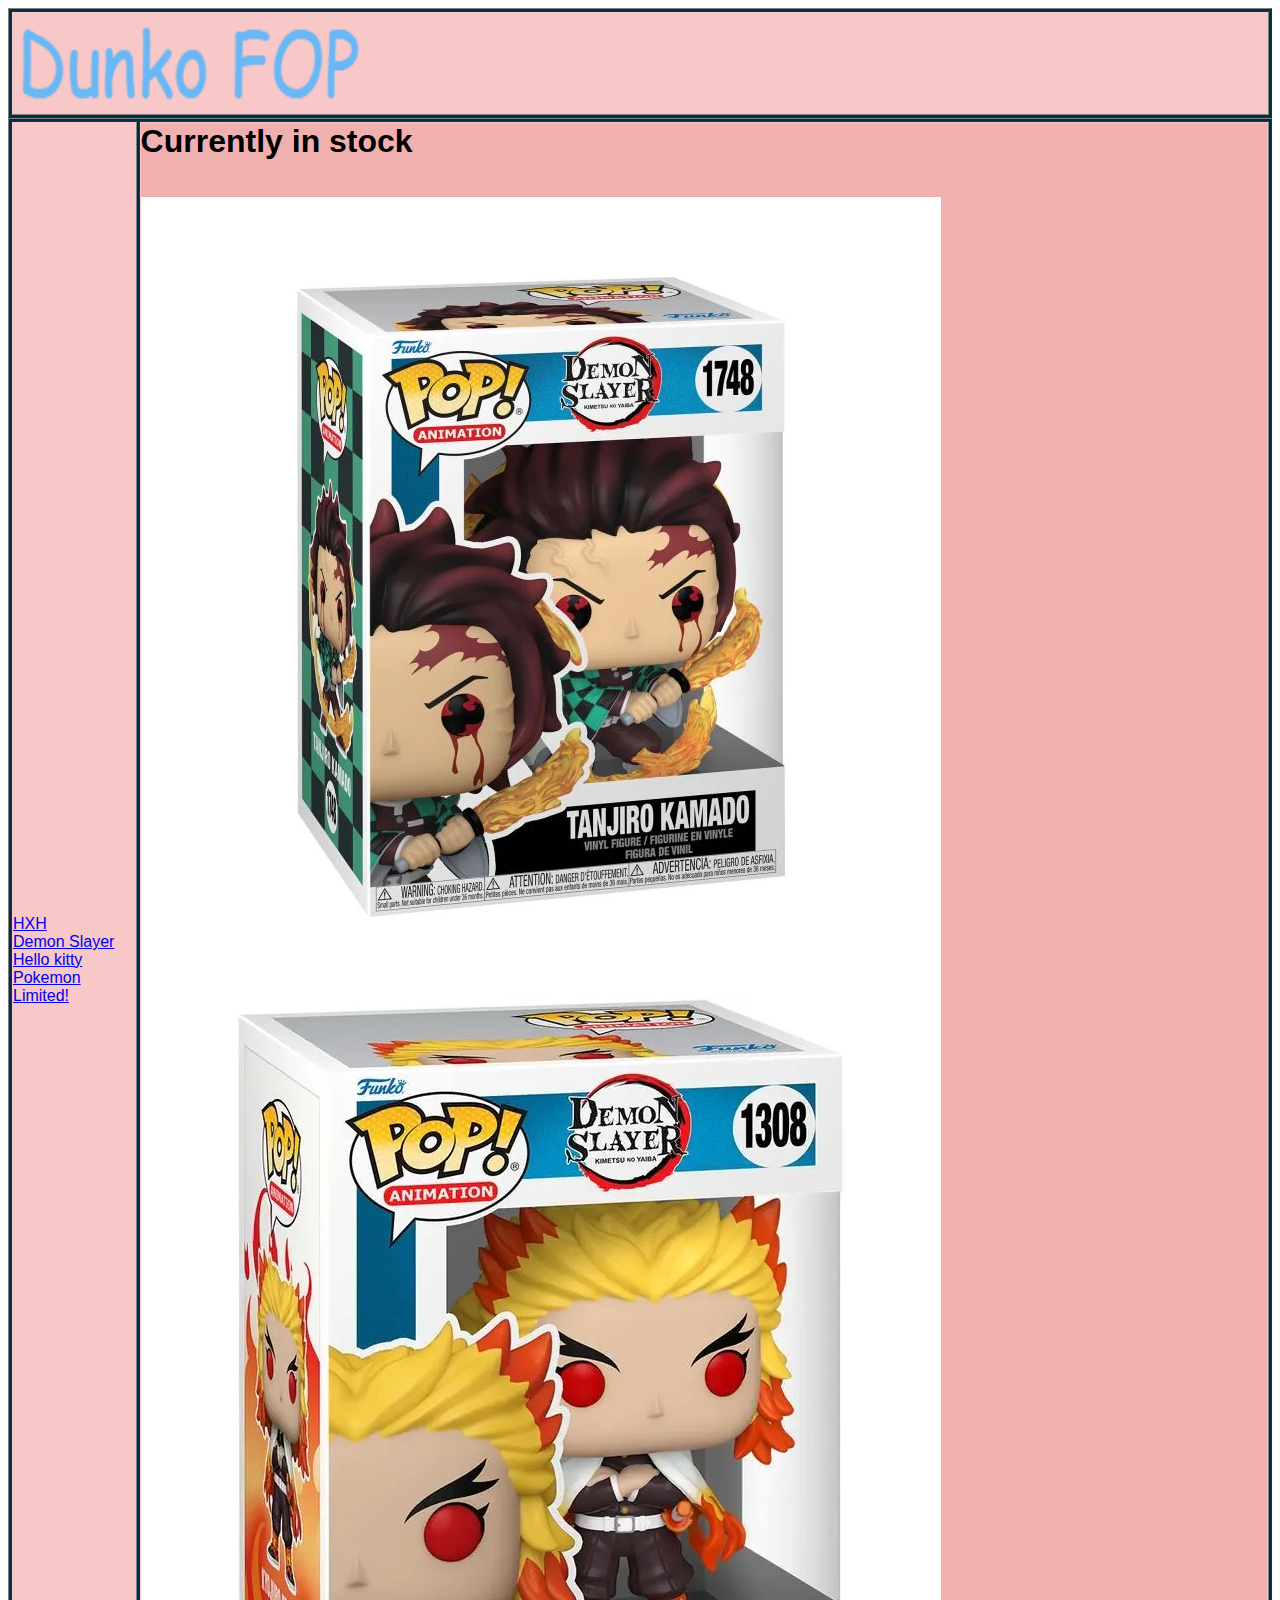
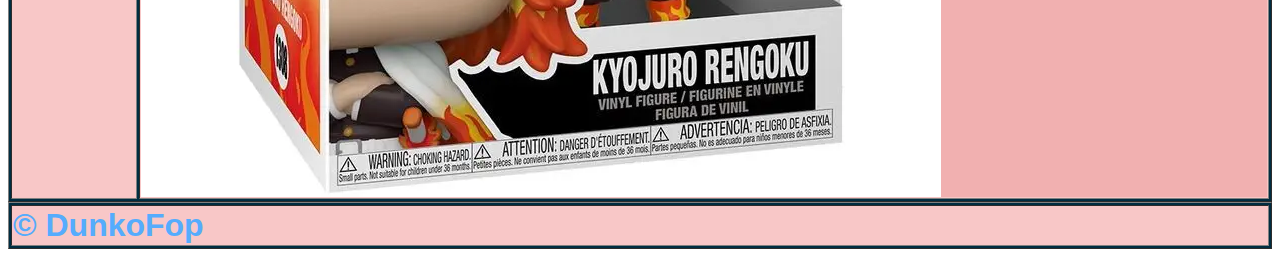
<file: Demon_Slayer.html>
<html>
<meta charset="utf8">
<title>DunkoFop</title>
<link rel="stylesheet" href="styles.css">

<table border="1" width="100%">
<tr>
	<td>
		<a href="index.html"><img src="Dunko.png" style="width: 350px;height: 100px;">
		</td>
</tr>
</table>
<table border="1" width="100%" height="100%">
<tr>
	<td style="width:10%">
	<a href="Hxh.html">HXH</a>
	<br>
	<a href="Demon_Slayer.html">Demon Slayer</a>
	<br>
	<a href="Hello_kitty.html">Hello kitty</a>
	<br>
	<a href="Pokemon.html">Pokemon</a>
	<br>
	<a href="James.html">Limited!</a>
	<br>
	</td>
	<td><h1>Currently in stock<h1><br>
	<img src="Tanjiro.webp" style="height: 800px; width: 800px;"><img src="Rengoku.webp" style="height: 800px; width: 800px;">
	</td>
</tr>
</table>
<table border="1" width="100%">
<tr>
	<td><b style="font-size:200%">© DunkoFop</b></td>
</tr>
</table>

<html>
</file>
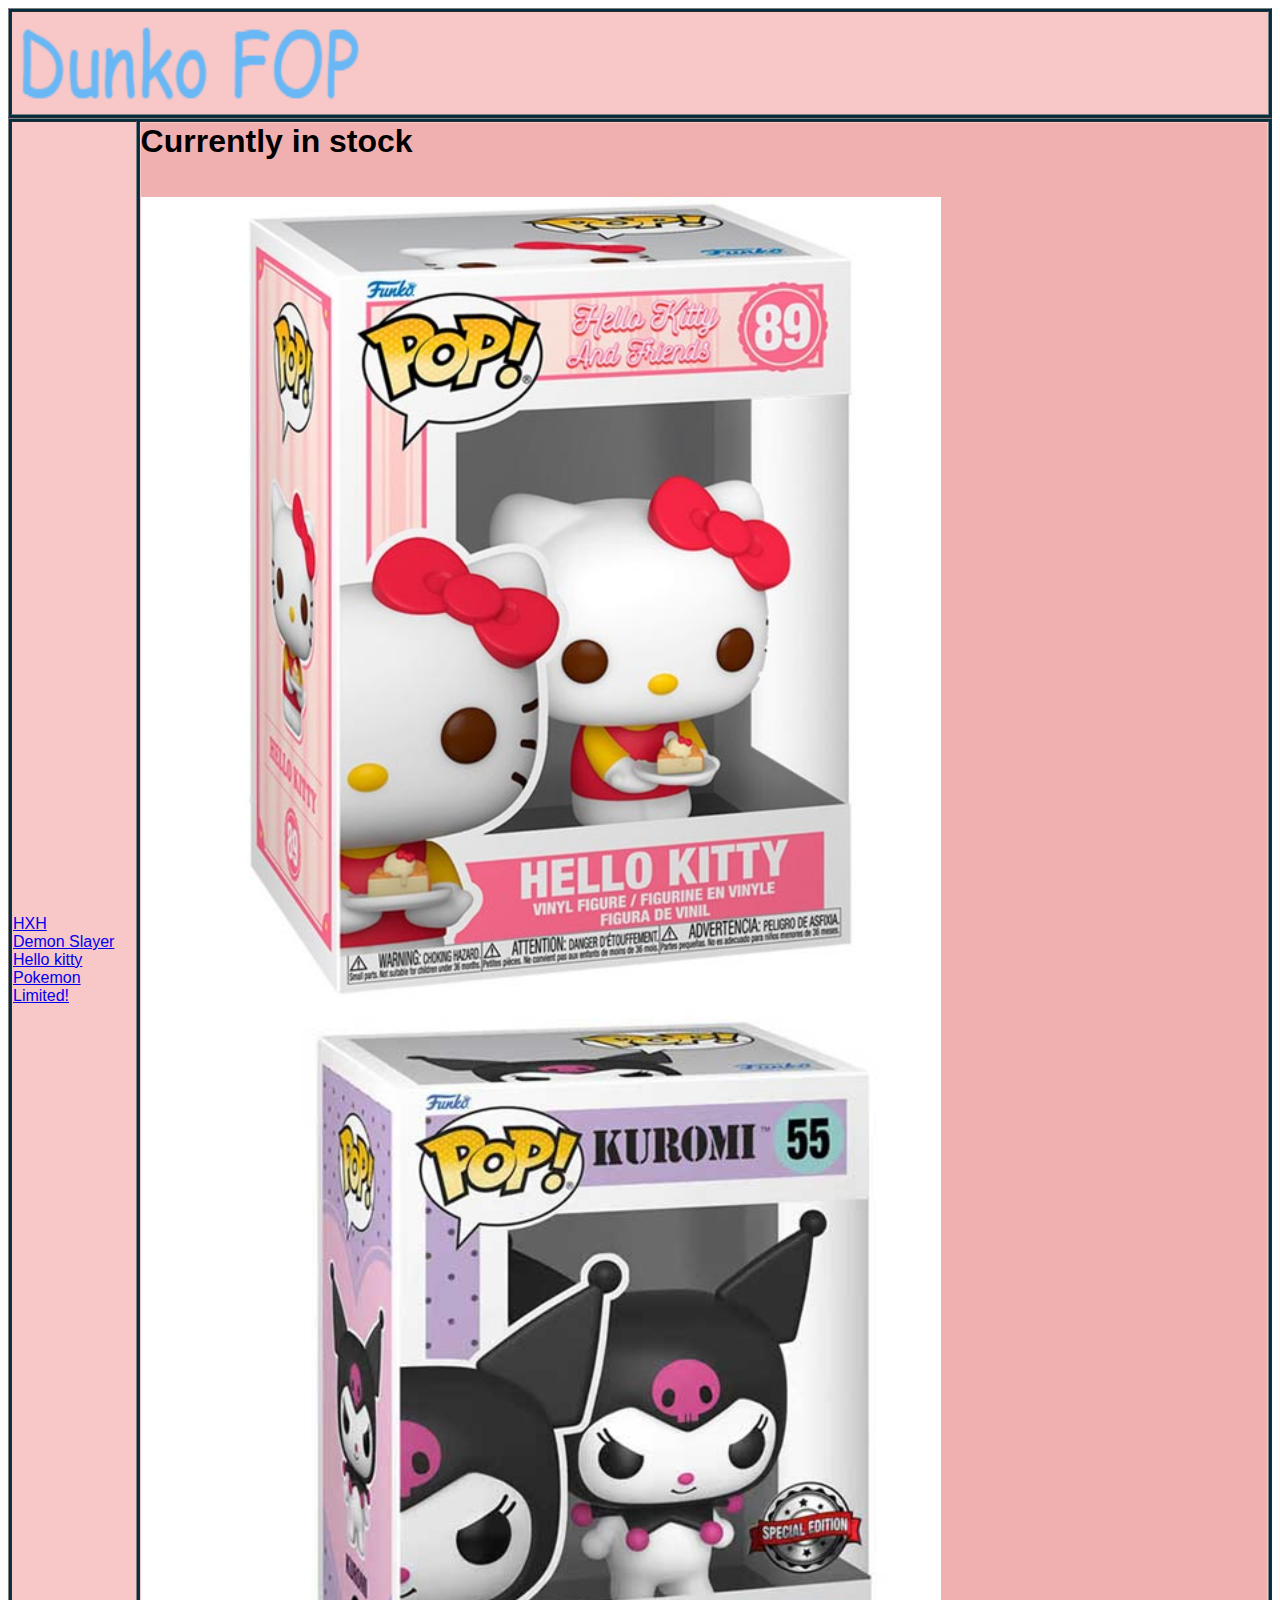
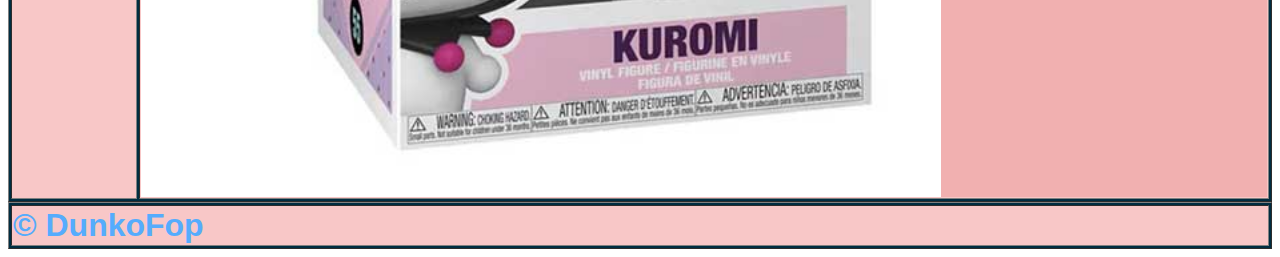
<file: Hello_kitty.html>
<html>
<meta charset="utf8">
<title>DunkoFop</title>
<link rel="stylesheet" href="styles.css">

<table border="1" width="100%">
<tr>
	<td>
		<a href="index.html"><img src="Dunko.png" style="width: 350px;height: 100px;">
		</td>
</tr>
</table>
<table border="1" width="100%" height="100%">
<tr>
	<td style="width:10%">
	<a href="Hxh.html">HXH</a>
	<br>
	<a href="Demon_Slayer.html">Demon Slayer</a>
	<br>
	<a href="Hello_kitty.html">Hello kitty</a>
	<br>
	<a href="Pokemon.html">Pokemon</a>
	<br>
	<a href="James.html">Limited!</a>
	<br>
	</td>
	<td><h1>Currently in stock<h1><br>
	<img src="Hello Kiggy.jpg" style="height: 800px; width: 800px;"><img src="Kuwomi.jpg" style="height: 800px; width: 800px;">
	</td>
</tr>
</table>
<table border="1" width="100%">
<tr>
	<td><b style="font-size:200%">© DunkoFop</b></td>
</tr>
</table>

<html>
</file>
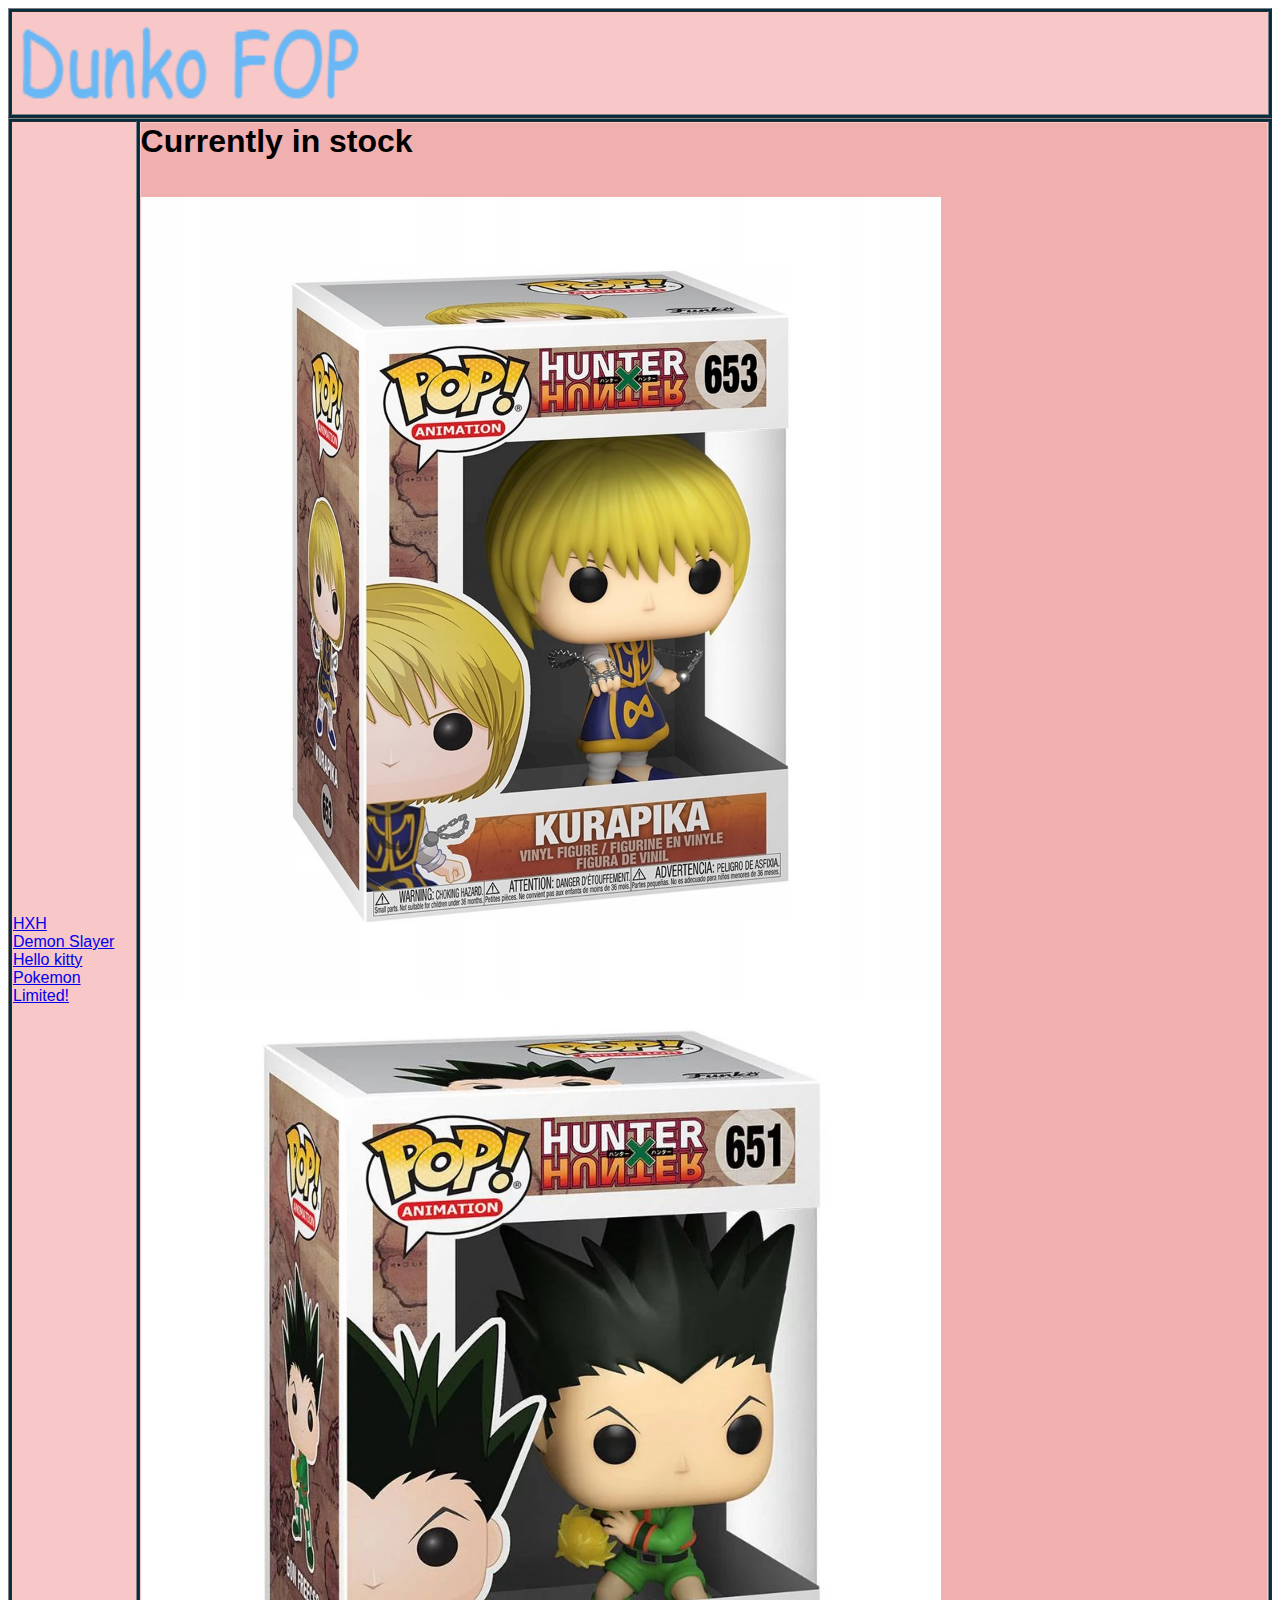
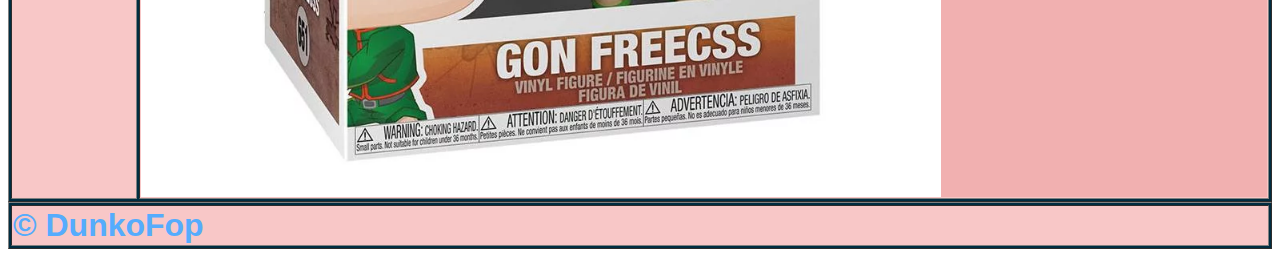
<file: Hxh.html>
<html>
<meta charset="utf8">
<title>DunkoFop</title>
<link rel="stylesheet" href="styles.css">

<table border="1" width="100%">
<tr>
	<td>
		<a href="index.html"><img src="Dunko.png" style="width: 350px;height: 100px;">
		</td>
</tr>
</table>
<table border="1" width="100%" height="100%">
<tr>
	<td style="width:10%">
	<a href="Hxh.html">HXH</a>
	<br>
	<a href="Demon_Slayer.html">Demon Slayer</a>
	<br>
	<a href="Hello_kitty.html">Hello kitty</a>
	<br>
	<a href="Pokemon.html">Pokemon</a>
	<br>
	<a href="James.html">Limited!</a>
	<br>
	</td>
	<td><h1>Currently in stock<h1><br>
	<img src="Kurapika.jpg" style="height: 800px; width: 800px;"><img src="Gon.webp" style="height: 800px; width: 800px;">
	</td>
</tr>
</table>
<table border="1" width="100%">
<tr>
	<td><b style="font-size:200%">© DunkoFop</b></td>
</tr>
</table>

<html>
</file>
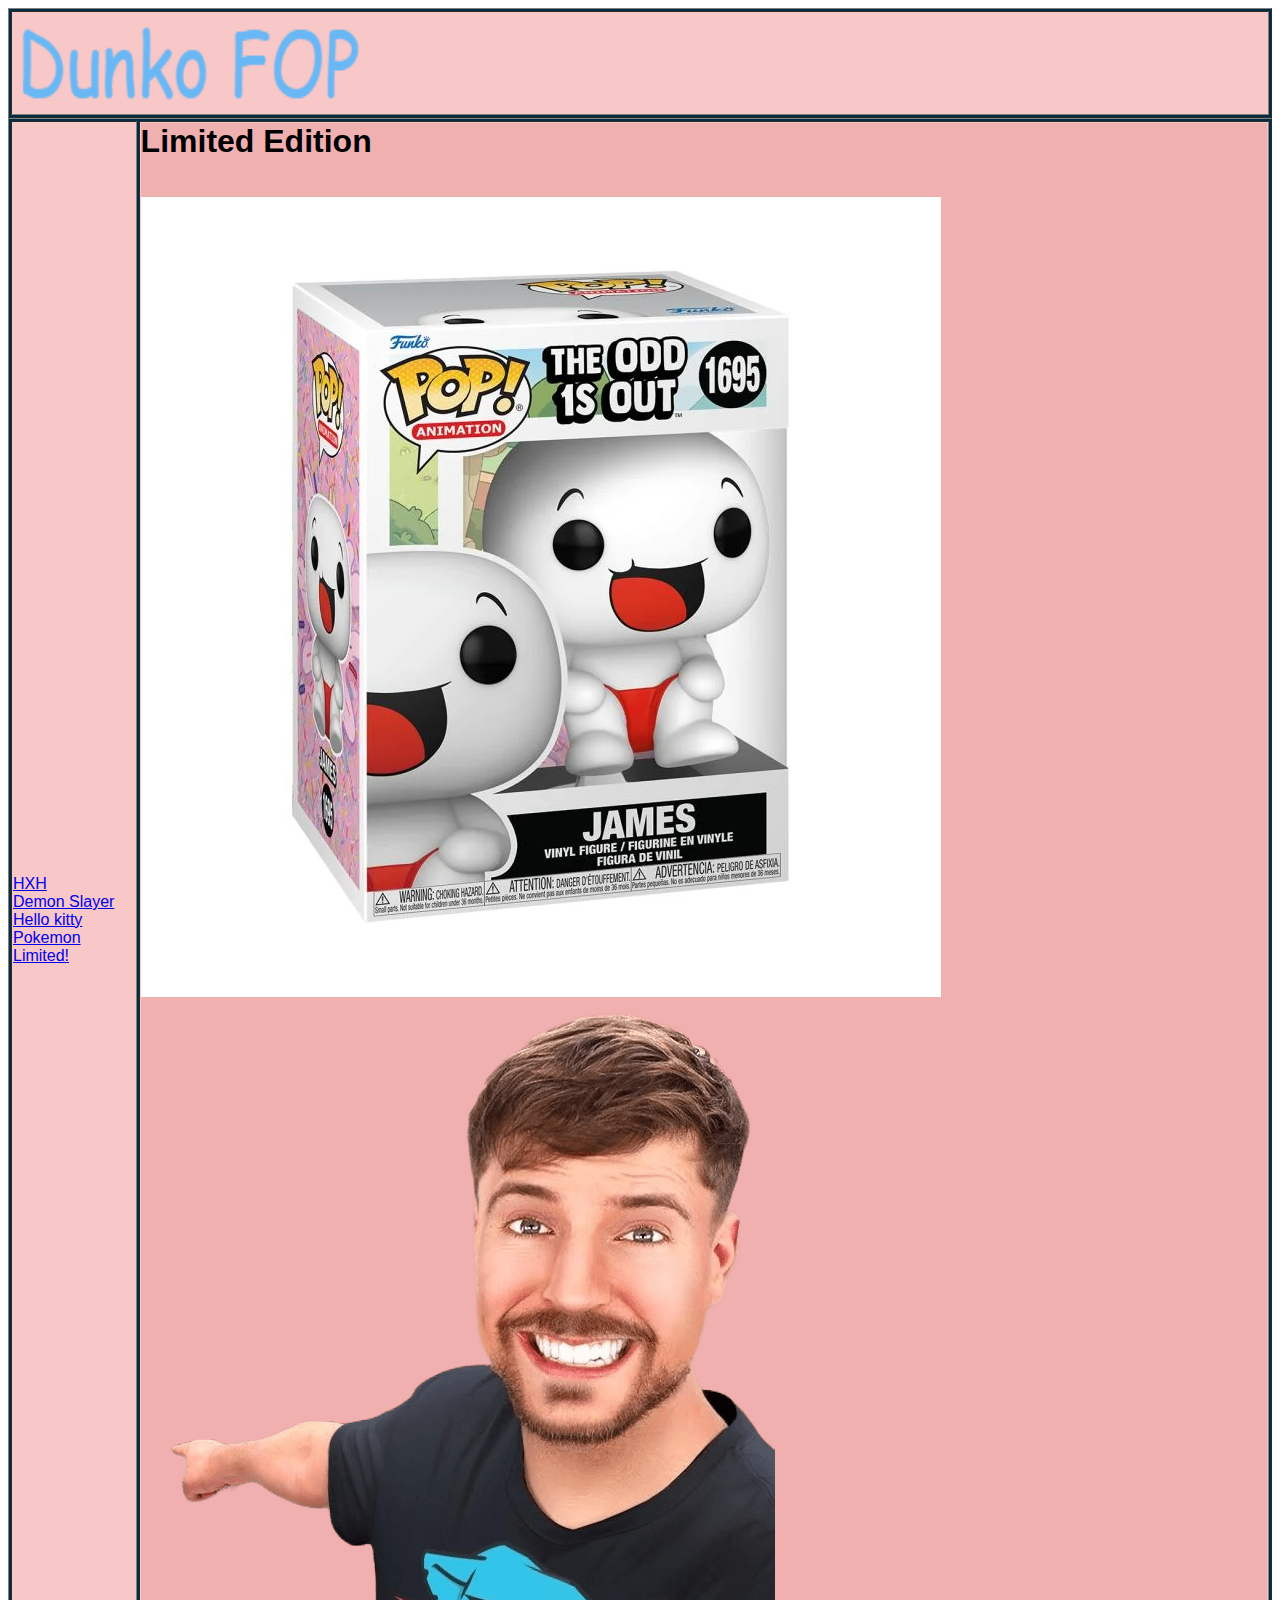
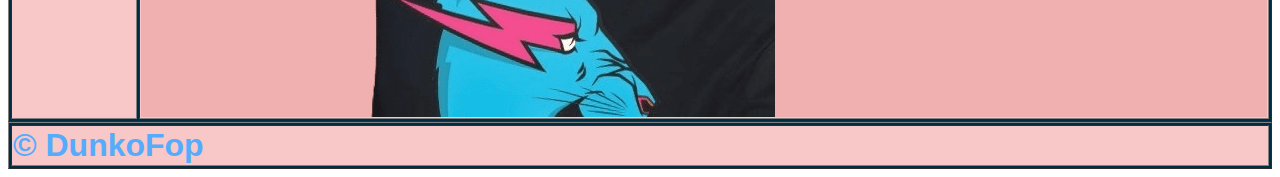
<file: James.html>
<html>
<meta charset="utf8">
<title>DunkoFop</title>
<link rel="stylesheet" href="styles.css">

<table border="1" width="100%">
<tr>
	<td>
		<a href="index.html"><img src="Dunko.png" style="width: 350px;height: 100px;">
		</td>
</tr>
</table>
<table border="1" width="100%" height="100%">
<tr>
	<td style="width:10%">
	<a href="Hxh.html">HXH</a>
	<br>
	<a href="Demon_Slayer.html">Demon Slayer</a>
	<br>
	<a href="Hello_kitty.html">Hello kitty</a>
	<br>
	<a href="Pokemon.html">Pokemon</a>
	<br>
	<a href="James.html">Limited!</a>
	<br>
	</td>
	<td><h1>Limited Edition<h1><br>
	<img src="James.webp"><img src="mrbeast.png">
	</td>
</tr>
</table>
<table border="1" width="100%">
<tr>
	<td><b style="font-size:200%">© DunkoFop</b></td>
</tr>
</table>

<html>
</file>
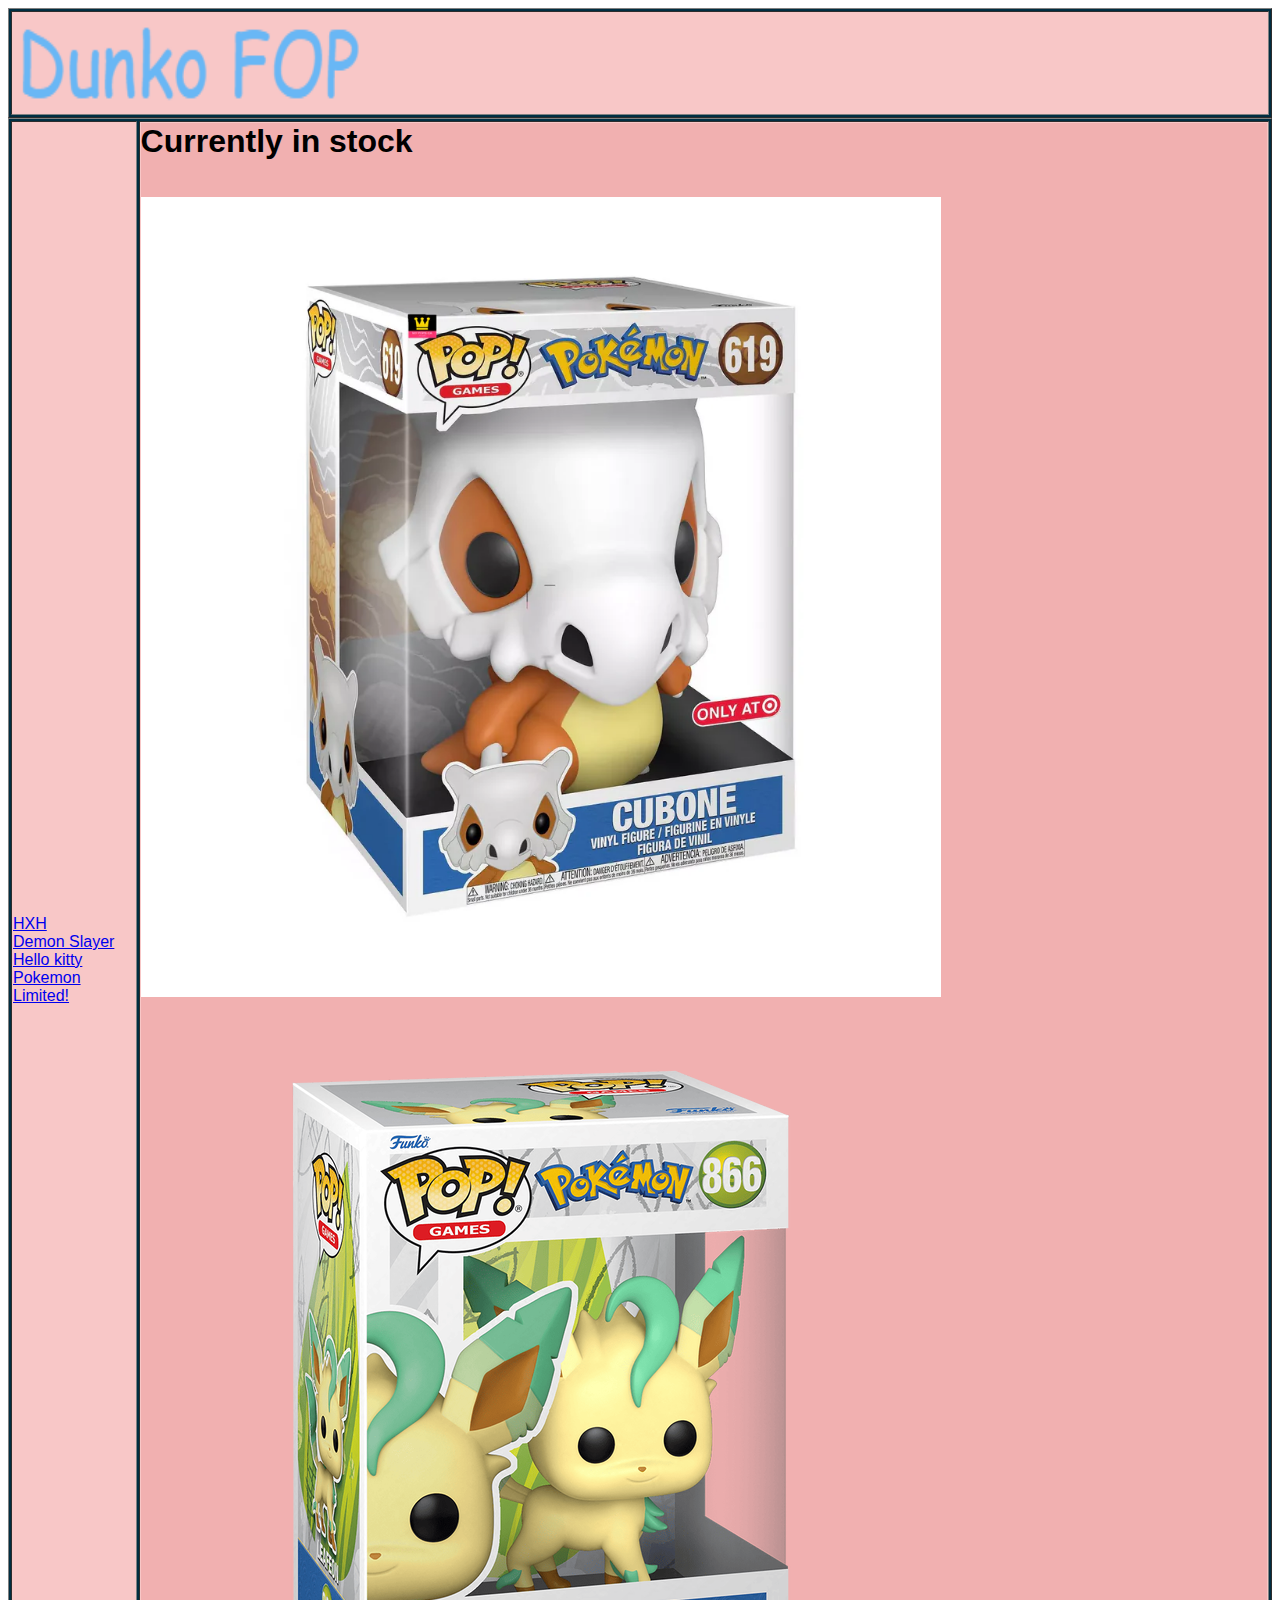
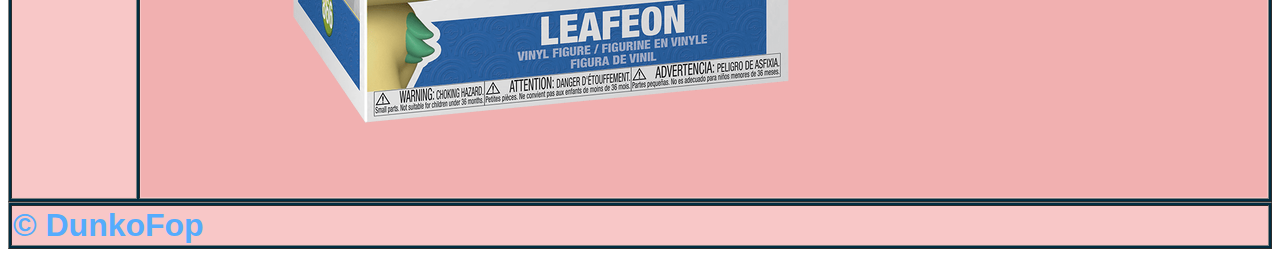
<file: Pokemon.html>
<html>
<meta charset="utf8">
<title>DunkoFop</title>
<link rel="stylesheet" href="styles.css">

<table border="1" width="100%">
<tr>
	<td>
	<a href="index.html"><img src="Dunko.png" style="width: 350px;height: 100px;">
	</td>
</tr>
</table>
<table border="1" width="100%" height="100%">
<tr>
	<td style="width:10%">
	<a href="Hxh.html">HXH</a>
	<br>
	<a href="Demon_Slayer.html">Demon Slayer</a>
	<br>
	<a href="Hello_kitty.html">Hello kitty</a>
	<br>
	<a href="Pokemon.html">Pokemon</a>
	<br>
	<a href="James.html">Limited!</a>
	<br>
	</td>
	<td><h1>Currently in stock<h1><br>
	<img src="Cuboner.webp" style="width: 800px; height: 800px;"><img src="Leafeon.png" style="height: 800px; width: 800px;">
	</td>
</tr>
</table>
<table border="1" width="100%">
<tr>
	<td><b style="font-size:200%">© DunkoFop</b></td>
</tr>
</table>

<html>
</file>
<file: styles.css>
table {
    margin: 0;
    font-family: Arial, sans-serif;
    background-color: rgb(0, 45, 65);
    color: black;
    flex-direction: column;
}

h1 {
    margin: 0;
    font-family: Arial, sans-serif;
    background-color: rgb(241, 176, 176);
    color: black;
    flex-direction: column;
}

td {
    margin: 0;
    font-family: Arial, sans-serif;
    background-color: rgb(248, 199, 199);
    color: rgb(85, 172, 253);
    flex-direction: column;
}
</file>
